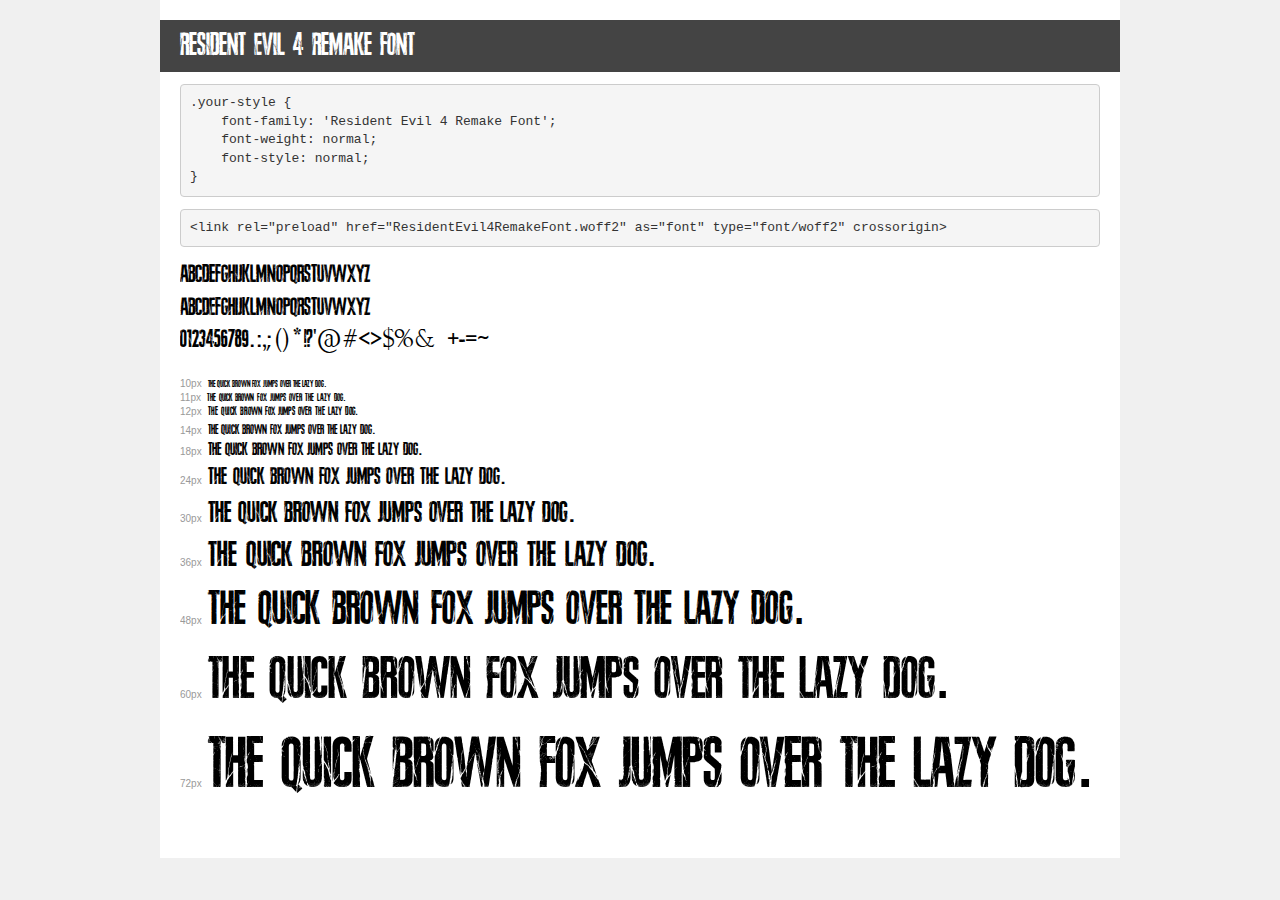
<file: font/demo.html>
<!DOCTYPE html>
<html lang="en">
<head>
    <meta charset="utf-8">
    <meta http-equiv="X-UA-Compatible" content="IE=edge">
    <meta name="viewport" content="width=device-width, initial-scale=1">
    <meta name="robots" content="noindex, noarchive">
    <meta name="format-detection" content="telephone=no">
    <title>Transfonter demo</title>
    <link href="stylesheet.css" rel="stylesheet">
    <style>
        /*
        http://meyerweb.com/eric/tools/css/reset/
        v2.0 | 20110126
        License: none (public domain)
        */
        html, body, div, span, applet, object, iframe,
        h1, h2, h3, h4, h5, h6, p, blockquote, pre,
        a, abbr, acronym, address, big, cite, code,
        del, dfn, em, img, ins, kbd, q, s, samp,
        small, strike, strong, sub, sup, tt, var,
        b, u, i, center,
        dl, dt, dd, ol, ul, li,
        fieldset, form, label, legend,
        table, caption, tbody, tfoot, thead, tr, th, td,
        article, aside, canvas, details, embed,
        figure, figcaption, footer, header, hgroup,
        menu, nav, output, ruby, section, summary,
        time, mark, audio, video {
            margin: 0;
            padding: 0;
            border: 0;
            font-size: 100%;
            font: inherit;
            vertical-align: baseline;
        }
        /* HTML5 display-role reset for older browsers */
        article, aside, details, figcaption, figure,
        footer, header, hgroup, menu, nav, section {
            display: block;
        }
        body {
            line-height: 1;
        }
        ol, ul {
            list-style: none;
        }
        blockquote, q {
            quotes: none;
        }
        blockquote:before, blockquote:after,
        q:before, q:after {
            content: '';
            content: none;
        }
        table {
            border-collapse: collapse;
            border-spacing: 0;
        }
        /* demo styles */
        body {
            background: #f0f0f0;
            color: #000;
        }
        .page {
            background: #fff;
            width: 920px;
            margin: 0 auto;
            padding: 20px 20px 0 20px;
            overflow: hidden;
        }
        .font-container {
            overflow-x: auto;
            overflow-y: hidden;
            margin-bottom: 40px;
            line-height: 1.3;
            white-space: nowrap;
            padding-bottom: 5px;
        }
        h1 {
            position: relative;
            background: #444;
            font-size: 32px;
            color: #fff;
            padding: 10px 20px;
            margin: 0 -20px 12px -20px;
        }
        .letters {
            font-size: 25px;
            margin-bottom: 20px;
        }
        .s10:before {
            content: '10px';
        }
        .s11:before {
            content: '11px';
        }
        .s12:before {
            content: '12px';
        }
        .s14:before {
            content: '14px';
        }
        .s18:before {
            content: '18px';
        }
        .s24:before {
            content: '24px';
        }
        .s30:before {
            content: '30px';
        }
        .s36:before {
            content: '36px';
        }
        .s48:before {
            content: '48px';
        }
        .s60:before {
            content: '60px';
        }
        .s72:before {
            content: '72px';
        }
        .s10:before, .s11:before, .s12:before, .s14:before,
        .s18:before, .s24:before, .s30:before, .s36:before,
        .s48:before, .s60:before, .s72:before {
            font-family: Arial, sans-serif;
            font-size: 10px;
            font-weight: normal;
            font-style: normal;
            color: #999;
            padding-right: 6px;
        }
        pre {
            display: block;
            padding: 9px;
            margin: 0 0 12px;
            font-family: Monaco, Menlo, Consolas, "Courier New", monospace;
            font-size: 13px;
            line-height: 1.428571429;
            color: #333;
            font-weight: normal;
            font-style: normal;
            background-color: #f5f5f5;
            border: 1px solid #ccc;
            overflow-x: auto;
            border-radius: 4px;
        }
        /* responsive */
        @media (max-width: 959px) {
            .page {
                width: auto;
                margin: 0;
            }
        }
    </style>
</head>
<body>
<div class="page">
    <div class="demo">
        <h1 style="font-family: 'Resident Evil 4 Remake Font'; font-weight: normal; font-style: normal;">Resident Evil 4 Remake Font</h1>
        <pre title="Usage">.your-style {
    font-family: 'Resident Evil 4 Remake Font';
    font-weight: normal;
    font-style: normal;
}</pre>
        <pre title="Preload (optional)">
&lt;link rel=&quot;preload&quot; href=&quot;ResidentEvil4RemakeFont.woff2&quot; as=&quot;font&quot; type=&quot;font/woff2&quot; crossorigin&gt;</pre>
        <div class="font-container" style="font-family: 'Resident Evil 4 Remake Font'; font-weight: normal; font-style: normal;">
            <p class="letters">
                abcdefghijklmnopqrstuvwxyz<br>
ABCDEFGHIJKLMNOPQRSTUVWXYZ<br>
                0123456789.:,;()*!?'@#&lt;&gt;$%&^+-=~
            </p>
            <p class="s10" style="font-size: 10px;">The quick brown fox jumps over the lazy dog.</p>
            <p class="s11" style="font-size: 11px;">The quick brown fox jumps over the lazy dog.</p>
            <p class="s12" style="font-size: 12px;">The quick brown fox jumps over the lazy dog.</p>
            <p class="s14" style="font-size: 14px;">The quick brown fox jumps over the lazy dog.</p>
            <p class="s18" style="font-size: 18px;">The quick brown fox jumps over the lazy dog.</p>
            <p class="s24" style="font-size: 24px;">The quick brown fox jumps over the lazy dog.</p>
            <p class="s30" style="font-size: 30px;">The quick brown fox jumps over the lazy dog.</p>
            <p class="s36" style="font-size: 36px;">The quick brown fox jumps over the lazy dog.</p>
            <p class="s48" style="font-size: 48px;">The quick brown fox jumps over the lazy dog.</p>
            <p class="s60" style="font-size: 60px;">The quick brown fox jumps over the lazy dog.</p>
            <p class="s72" style="font-size: 72px;">The quick brown fox jumps over the lazy dog.</p>
        </div>
    </div>

</div>
</body>
</html>
</file>
<file: font/stylesheet.css>
@font-face {
    font-family: 'Resident Evil 4 Remake Font';
    src: url('ResidentEvil4RemakeFont.eot');
    src: url('ResidentEvil4RemakeFont.eot?#iefix') format('embedded-opentype'),
        url('ResidentEvil4RemakeFont.woff2') format('woff2'),
        url('ResidentEvil4RemakeFont.woff') format('woff'),
        url('ResidentEvil4RemakeFont.ttf') format('truetype');
    font-weight: normal;
    font-style: normal;
    font-display: swap;
}
</file>
